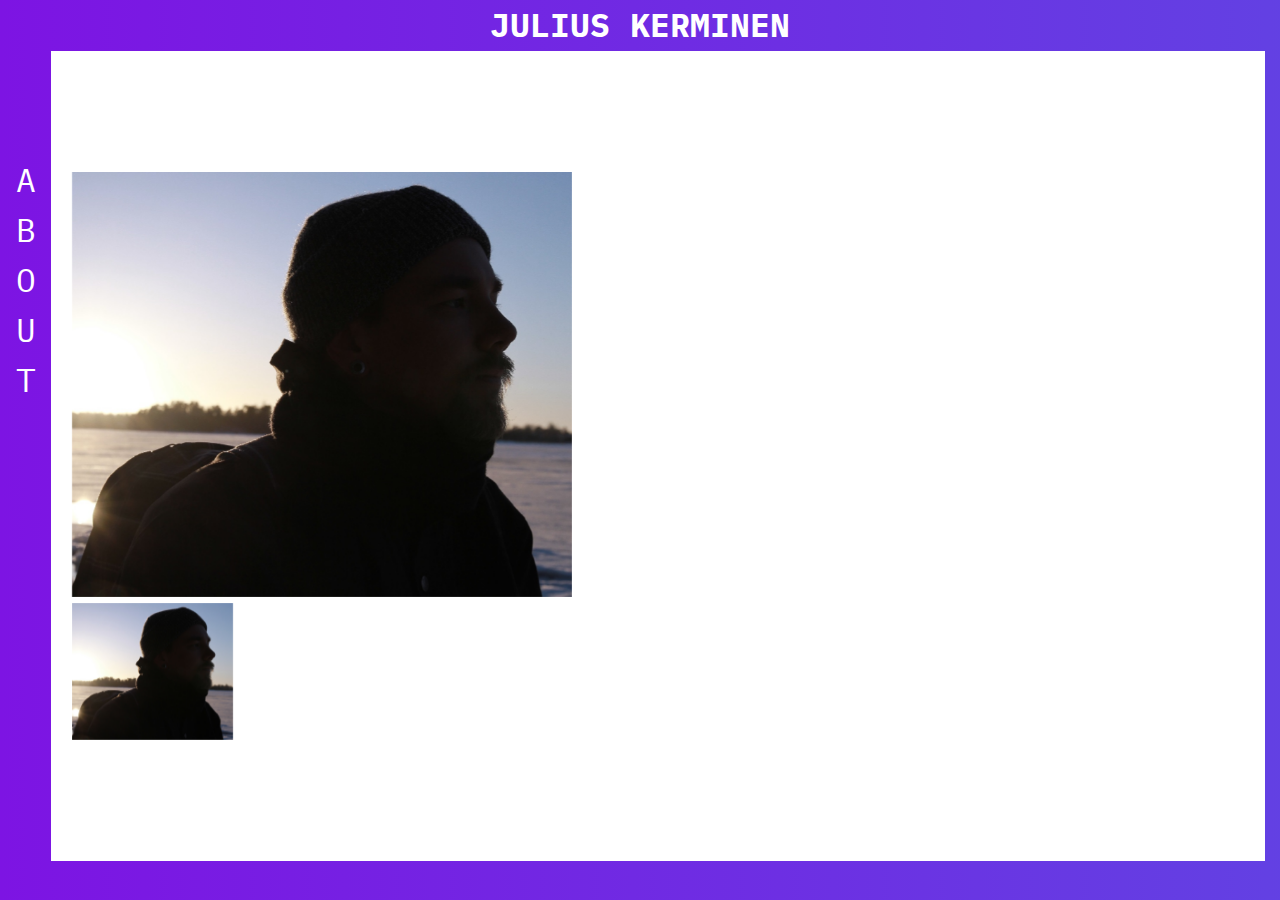
<file: about.html>
<!DOCTYPE html>
<html>
<head>
    <meta charset="utf-8">
    <meta http-equiv="X-UA-Compatible" content="IE=edge">
    <title>Julius Kerminen</title>
    <meta name="viewport" content="width=device-width, initial-scale=1">
    <link rel="stylesheet" type="text/css" media="screen" href="style.css">
    <link rel="stylesheet" type="text/css" media="screen" href="menu.css">
    <link href="https://fonts.googleapis.com/css?family=Kalam|Shadows+Into+Light|Titillium+Web|IBM+Plex+Mono:400i" rel="stylesheet">
    <link rel="stylesheet" href="https://use.fontawesome.com/releases/v5.8.1/css/all.css" integrity="sha384-50oBUHEmvpQ+1lW4y57PTFmhCaXp0ML5d60M1M7uH2+nqUivzIebhndOJK28anvf" crossorigin="anonymous">
    <link rel="stylesheet" href="https://stackpath.bootstrapcdn.com/bootstrap/4.3.1/css/bootstrap.min.css" integrity="sha384-ggOyR0iXCbMQv3Xipma34MD+dH/1fQ784/j6cY/iJTQUOhcWr7x9JvoRxT2MZw1T" crossorigin="anonymous">
    <script src="app.js"></script>
    <style>
        body{
            background: linear-gradient(270deg, #14c6e3, #7d14e3);
background-size: 400% 400%;

-webkit-animation: AnimationName 30s ease infinite;
-moz-animation: AnimationName 30s ease infinite;
animation: AnimationName 30s ease infinite;
transition: 3s ease-in;
        }
    </style>
</head>
<body>
    <div class="page bg">
        <div id="container-fluid">
        <header><p><a href="index.html">JULIUS KERMINEN</a></p></header>
       
        <nav class="navbar navi justify-content-center">
                <ul class="navbar-nav">
                  <li class="nav-item">
                    <a id="menuToggle"  href="#" onclick="openNav()"><i class="fas fa-bars"></i></a>
                  </li><br><br><br><br>
                  <div id="txtWrap">
                  <li class="navPort">A</li>
                  <li class="navPort">B</li>
                  <li class="navPort">O</li>
                  <li class="navPort">U</li>
                  <li class="navPort">T</li>
                  </div>
                </ul>
              </nav>
            </div>

        
<div class="container-fluid content">
    
<div class="row">
        <div id="myNav" class="overlayMenu">
                <a href="javascript:void(0)" class="closebtn" onclick="closeNav()">&times;</a>
                <div class="overlayMenu-content">
                  <a id="abt" href="#" onclick="closeNavAbt()">ABOUT</a>
                  <a id="wrk" href="#" onclick="closeNavWrk()">WORK</a>
                  <a id="cnt" href="#" onclick="closeNavCnt()">CONTACT</a>
                </div>
              </div>
    <div class="col-6 colContent">
            
      <div class="imgContainer">
            <img class="profPic" src="pics/julle.jpg">
            <div class="overlay">
                <div class="overlayTxt">Julius<br>Kerminen</div>
            </div>
        </div>
        <div class="imgContainer-sm">
            <img class="profPic-sm" src="pics/julle.jpg">
            <div class="overlay-sm">
                <div class="overlayTxt-sm">Julius<br>Kerminen</div>
            </div>
        </div>
    </div> 

    <div class="col-6 colContent">
         
        </div>
        
    </div>
</div>
</div>



<script src="https://code.jquery.com/jquery-3.3.1.slim.min.js" integrity="sha384-q8i/X+965DzO0rT7abK41JStQIAqVgRVzpbzo5smXKp4YfRvH+8abtTE1Pi6jizo" crossorigin="anonymous"></script>
<script src="https://cdnjs.cloudflare.com/ajax/libs/popper.js/1.14.7/umd/popper.min.js" integrity="sha384-UO2eT0CpHqdSJQ6hJty5KVphtPhzWj9WO1clHTMGa3JDZwrnQq4sF86dIHNDz0W1" crossorigin="anonymous"></script>
<script src="https://stackpath.bootstrapcdn.com/bootstrap/4.3.1/js/bootstrap.min.js" integrity="sha384-JjSmVgyd0p3pXB1rRibZUAYoIIy6OrQ6VrjIEaFf/nJGzIxFDsf4x0xIM+B07jRM" crossorigin="anonymous"></script>
<script>
       function openNav() {
  document.getElementById("myNav").style.width = "100%";
}

function closeNav() {
  document.getElementById("myNav").style.width = "0%";
}
        </script>
</body>
</html>
</file>
<file: style.css>
/*font-family: 'Titillium Web', sans-serif;
font-family: 'Shadows Into Light', cursive;
font-family: 'Kalam', cursive;
font-family: 'IBM Plex Mono', monospace;
*/
body {
  position: relative;

}

.page-bg {
  opacity: 0;
  position: fixed;
  top: 0;
  left: 0;
  height: 100%;
  width: 100%;
  
  background: linear-gradient(224deg, #32f24a, #ce3c2c);
  background-size: 400% 400%;
  -webkit-animation: AnimationName 30s ease infinite;
  -moz-animation: AnimationName 30s ease infinite;
  -o-animation: AnimationName 30s ease infinite;
  animation: AnimationName 30s ease infinite;

  animation-name: fadeIn;
  animation-iteration-count: 1;
  animation-timing-function: ease-in-out;
  animation-duration: 1.2s;
  animation-fill-mode:forwards;
}

@keyframes fadeIn {
  0% {
      opacity: 0;
  }
  100% {
      opacity: 1;
  }
}



#showmenu{
    height: 100px;
    width: auto;
    background-color: #32f24a;
    position: absolute;
    
}



header {
  text-align: center;
  background: transparent;
  color: white;
  height: 51px;
  padding-top: 0.03%;
  font-size: 25pt;
  font-family: "IBM Plex Mono", monospace;
  font-weight: bold;
  position: static;
  z-index: 2;
}

header p a{
  transition: ease-in-out 0.2s;
  text-decoration: none;
  color: white;
}

header p a:hover{
  text-decoration: none;
  color: salmon;
}

.clearfix {
  float: left;
}

.navi {
  width: 4%;
  min-width: 44px;
  height: 90vh;
  align-content: flex-start;
  text-align: center;
  background: transparent;
  float: left;
  position: sticky;
}

.navi ul li a {
  color: white;
  transition: ease-in-out 0.6s;
}

.navi ul li a:hover {
  color: salmon;
}

.imgContainer {
  position: relative;
  width: 56%;
  margin: 1%;
}

.imgContainer-sm {
    position: relative;
    width: 28%;
    height: auto;
    margin: 1%;
  }

.imgContainer:hover .profPic{
  opacity: 0.75;
  
}

.imgContainer-sm:hover .profPic-sm{
    opacity: 0.75;
    
  }

.imgContainer:hover .overlay {
    opacity: 1;
  }

  .imgContainer-sm:hover .overlay-sm {
    opacity: 1;
  }

.overlay {
    transition: .5s ease;
    opacity: 0;
    position: absolute;
    top: 50%;
    left: 50%;
    transform: translate(-50%, -50%);
    -ms-transform: translate(-50%, -50%);
    text-align: center;
}

.overlay-sm {
    transition: .5s ease;
    opacity: 0;
    position: absolute;
    top: 50%;
    left: 50%;
    transform: translate(-50%, -50%);
    -ms-transform: translate(-50%, -50%);
    text-align: center;
}

.overlayTxt {
  color: white;
  font-weight: bold;
  align-content: center;
  vertical-align: middle;
  font-size: 50pt;
  font-family: "IBM Plex Mono", monospace;

}

.overlayTxt-sm {
    color: white;
    font-weight: bold;
    align-content: center;
    vertical-align: middle;
    font-size: 25pt;
    font-family: "IBM Plex Mono", monospace;
  }

.colContent {
  background-color: white;
  height: 90vh;
  align-content: center;
  padding: 1%;
}

.navPort {
  color: white;
  font-size: 25pt;
  font-family: "IBM Plex Mono", monospace;
  
}
 
#txtWrap{
  animation: .7s ease-in-out 0s 1 slideInFromUp;
}


 


.profPic {
    opacity: 1;
    display: block;
    width: 500px;
    height: auto;
    transition: .5s ease;
    backface-visibility: hidden;
}

.profPic-sm {
    opacity: 1;
    width: 100%;
    height: auto;
    transition: .5s ease;
    backface-visibility: hidden;
}

.fa-bars {
  font-size: 27pt;
}

@-webkit-keyframes AnimationName {
  0% {
    background-position: 0% 50%;
  }
  50% {
    background-position: 100% 50%;
  }
  100% {
    background-position: 0% 50%;
  }
}
@-moz-keyframes AnimationName {
  0% {
    background-position: 0% 50%;
  }
  50% {
    background-position: 100% 50%;
  }
  100% {
    background-position: 0% 50%;
  }
}
@-o-keyframes AnimationName {
  0% {
    background-position: 0% 50%;
  }
  50% {
    background-position: 100% 50%;
  }
  100% {
    background-position: 0% 50%;
  }
}
@keyframes AnimationName {
  0% {
    background-position: 0% 50%;
  }
  50% {
    background-position: 100% 50%;
  }
  100% {
    background-position: 0% 50%;
  }
}

@keyframes slideInFromUp {
  0% {
    transform: translateX(-300%);
  }
  100% {
    transform: translateX(0);
  }
}


.txt1:hover{
  transform: translateX(30%);
  transition: .5s ease-in-out;
}
.txt2:hover{
  transform: translateX(-35%);
  transition: .5s ease-in-out;
}
.txt3:hover{
  transform: translateX(25%);
  transition: .5s ease-in-out;
}
.txt4:hover{
  transform: translateX(40%);
  transition: .5s ease-in-out;
}
.txt5:hover{
  transform: translateX(-25%);
  transition: .5s ease-in-out;
}.txt6:hover{
  transform: translateX(-40%);
  transition: .5s ease-in-out;
}
.txt7:hover{
  transform: translateX(30%);
  transition: .5s ease-in-out;
}
.txt8:hover{
  transform: translateX(-30%);
  transition: .5s ease-in-out;
}

.txt1{
  transition: .5s ease-in-out;
}
.txt2{
  transition: .5s ease-in-out;
}
.txt3{
  transition: .5s ease-in-out;
}
.txt4{
  transition: .5s ease-in-out;
}
.txt5{
  transition: .5s ease-in-out;
}.txt6{
  transition: .5s ease-in-out;
}
.txt7{
  transition: .5s ease-in-out;
}
.txt8{
  transition: .5s ease-in-out;
}
</file>
<file: menu.css>
.overlayMenu {
    height: 100%;
    width: 0;
    position: fixed;
    z-index: 1;
    top: 0;
    left: 0;
    background: linear-gradient(224deg, #32f24a, #ce3c2c);
    background-size: 400% 400%;
    -webkit-animation: AnimationName 30s ease infinite;
    -moz-animation: AnimationName 30s ease infinite;
    -o-animation: AnimationName 30s ease infinite;
    animation: AnimationName 30s ease infinite;
    overflow-x: hidden;
    transition: 0.5s;
  }
  
  .overlayMenu-content {
    position: relative;
    top: 25%;
    width: 100%;
    text-align: center;
    margin-top: 30px;
    font-family: 'IBM Plex Mono', monospace;
    
  }
  
  .overlayMenu a {
    padding: 8px;
    text-decoration: none;
    font-size: 36px;
    display: block;
    transition: 0.3s;
    color: white;
  }
  
  .overlayMenu a:hover, .overlayMenu a:focus {
    color: #f1f1f1;
    text-decoration: none;
  }
  
  .overlayMenu .closebtn {
    position: absolute;
    top: 20px;
    right: 45px;
    font-size: 60px;
  }
  
  @media screen and (max-height: 450px) {
    .overlayMenu a {font-size: 20px}
    .overlayMenu .closebtn {
    font-size: 40px;
    top: 15px;
    right: 35px;
    }
  }
</file>
